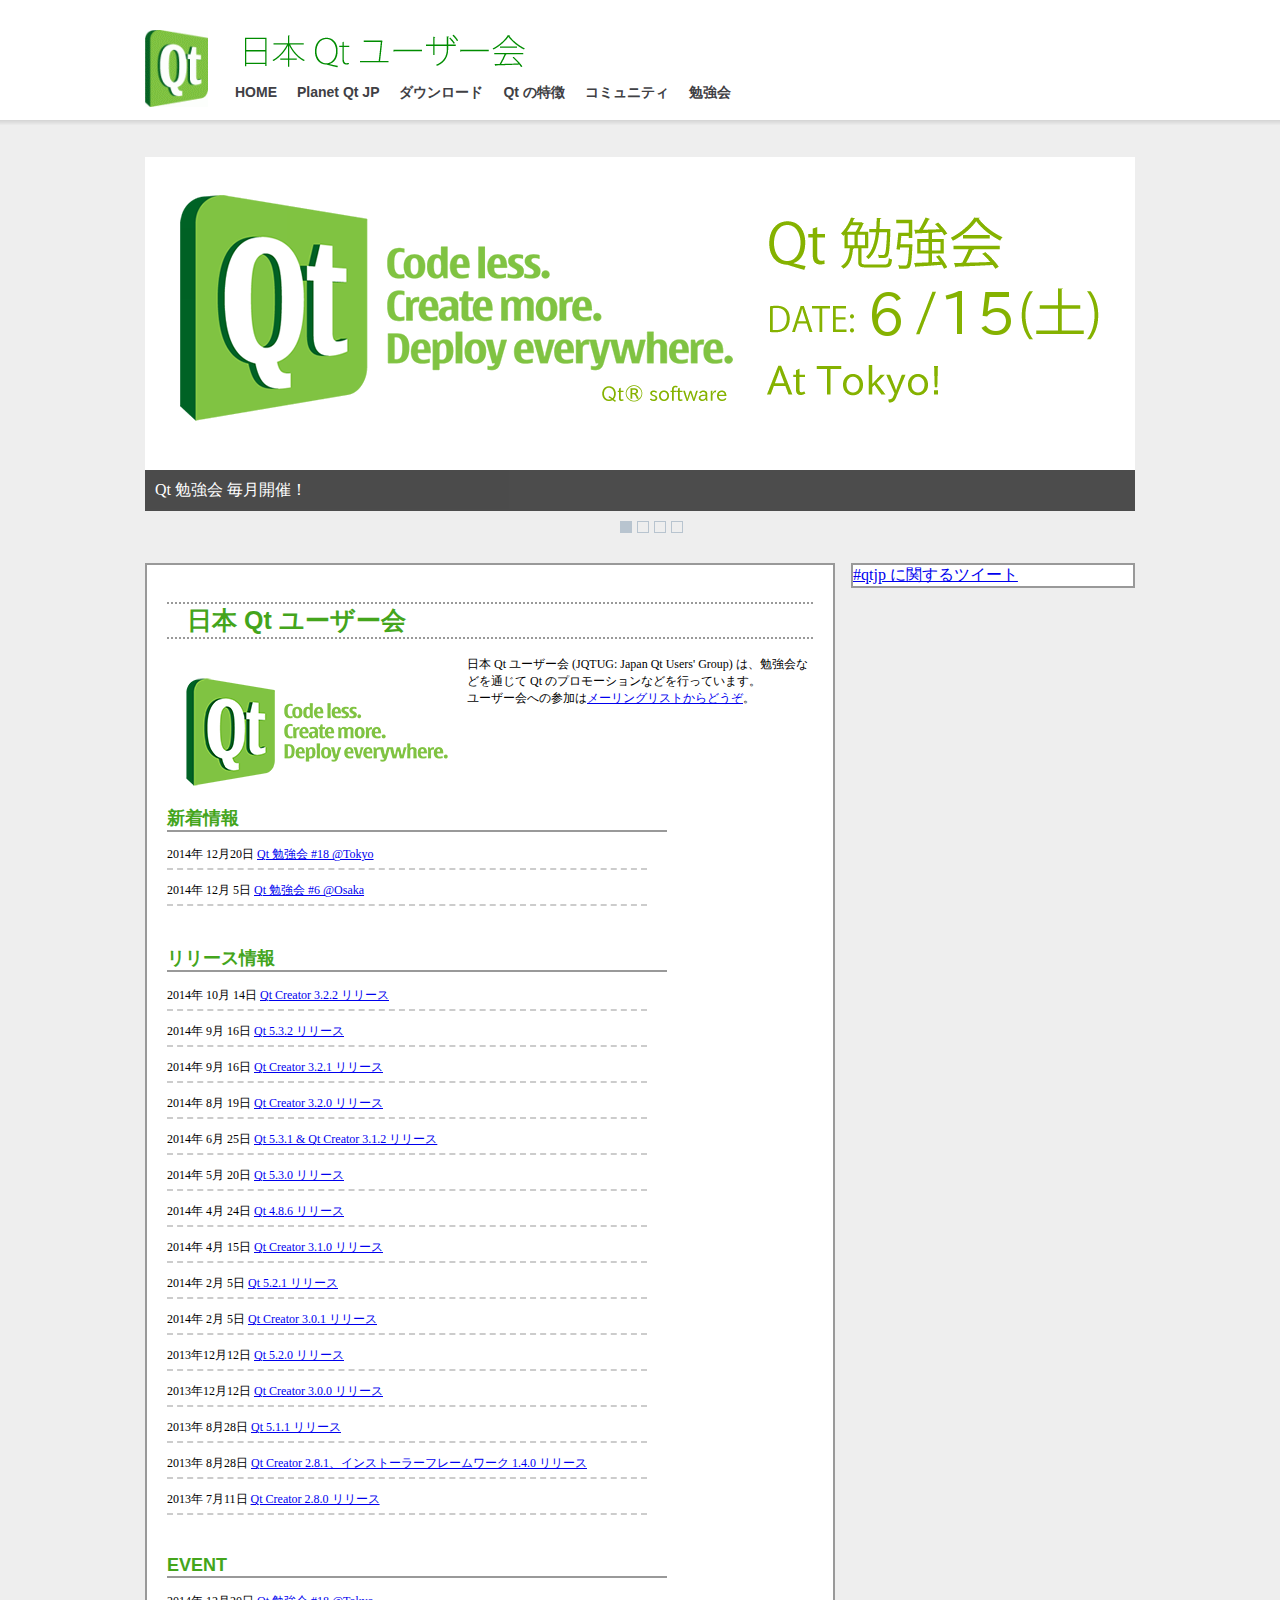
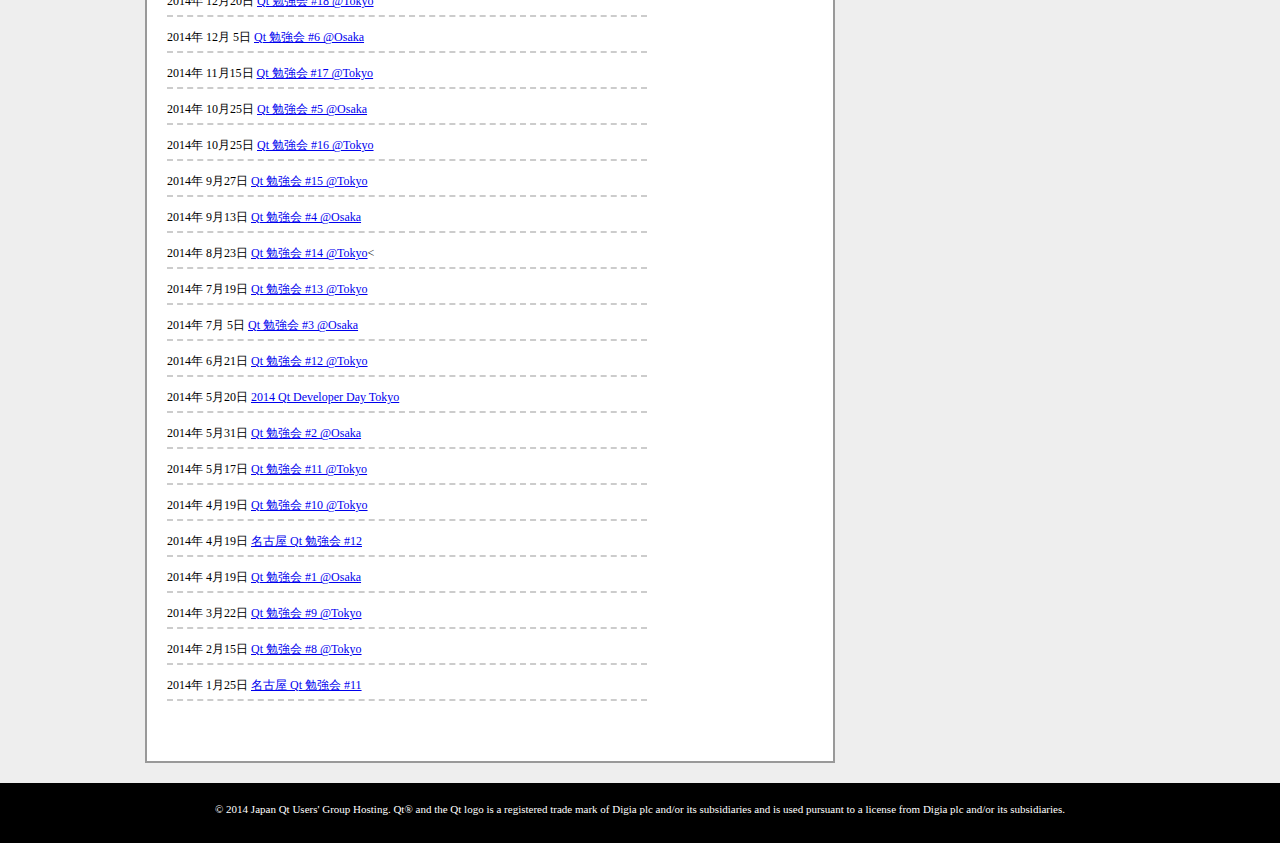
<file: index.html>
﻿<!doctype html>
<html>
<head>
<meta charset="utf-8">
<title>日本 Qt ユーザー会 - Japan Qt Users' Group</title>
<meta name='keywords' content='qt, qt-users, qt ユーザー, ユーザー会, solved, qml, qt quick, howto, qt creator, symbian, learning, windows, tutorial, wiki, mobility api, linux, problem, build, binding, example, qt webkit, please rename, qmake, python, error, forum, mobile, embedded, pyside, getting started, mac os, plugin, qt4, qt5' />
<meta name='description' content="日本 Qt ユーザー会 (JQTUG: Japan Qt Users' Group) は、勉強会などを通じて Qt のプロモーションなどを行っています。" />

<link rel="icon" href="/favicon.ico" type="image/x-icon" />
<link href="./css/global.css" rel="stylesheet" type="text/css">
<link href="css/coin-slider-styles.css" rel="stylesheet" type="text/css">
<!--[if lt IE 9]>
<script type="text/javascript" src="scripts/html5.js"></script>
<![endif]-->

<link rel="icon" href="./favicon.ico" type="image/x-icon" />
<link rel="shortcut icon" href="./favicon.ico" type="image/x-icon" />

<script src="http://ajax.googleapis.com/ajax/libs/jquery/1.9.1/jquery.min.js"></script>
<script type="text/javascript" src="scripts/coin-slider.min.js"></script>
<script type="text/javascript">
  $(document).ready(function() {
	$('#coin-slider').coinslider({ width: 990, height : 354, titleSpeed: 200, delay: 5000 });

  });
</script>

</head>
<body>
<div class="wrapper">
<header>
<div id="logo">
<img src="image/Qt_master_logo_CMYK_noback.gif" width="63" height="77" alt="logo" />
</div>
<div id="linklist">
  <img src="image/JQUG.png" alt="Japan Qt Users' Group" width="400" height="52" />
</div>
<nav>
<ul>
<li><a href="index.html">HOME</a></li>
<li><a href="http://planet.qt-users.jp">Planet Qt JP</a></li>
<li><a href="download.html">ダウンロード</a></li>
<li><a href="features.html">Qt の特徴</a></li>
<li><a href="community.html">コミュニティ</a></li>
<li><a href="http://workshop.qt-users.jp">勉強会</a></li>
</ul>
</nav>
</header>


<div id='coin-slider'>

<a href="http://workshop.qt-users.jp"><img src="images/latest_workshop.png"
alt="Qt 勉強会 毎月開催！" />
<span>Qt 勉強会 毎月開催！</span>
</a>

<a href="features.html">
<img src="images/lotofdemos.png" alt="Qt は豊富なデモとドキュメンテーションを備えており、学習が効率良く進みます" />
<span>Qt は豊富なデモとドキュメンテーションを備えており、学習が効率良く進みます</span>
</a>

<a href="features.html">
<img src="images/UI.png" alt="Qt CreatorのUIのエディタでパワフルなUIを効率良く作成できます" />
<span>Qt CreatorのUIのエディタでパワフルなUIを効率良く作成できます</span>
</a>

<a href="features.html">
<img src="images/WMLU.png" alt="Qt はWindows,Mac OS X,Linux,UNIXで動作し、AndroidやiOSにも対応しています" />
<span>Qt はWindows,Mac OS X,Linux,UNIXで動作し、AndroidやiOSにも対応しています</span>
</a>
        </div>


    <div id="space">
	<div id="contents">

    <section>
    <article>
    <h1>日本 Qt ユーザー会</h1>
    <img src="image/Qt_Software_logo_s.png" alt="Qt Logo" width="300" height="150" class="left" />
    <p>
    日本 Qt ユーザー会 (JQTUG: Japan Qt Users' Group) は、勉強会などを通じて Qt のプロモーションなどを行っています。<br>
    ユーザー会への参加は<a href="community.html">メーリングリストからどうぞ</a>。
    </p>
    </article>
    <article>
    <h2>新着情報</h2>
    <p class="aList">
    2014年 12月20日
    <a href="http://workshop.qt-users.jp/?p=227">Qt 勉強会 #18 @Tokyo</a>
    </p>
    <p class="aList">
    2014年 12月 5日
    <a href="http://workshop.qt-users.jp/?p=224">Qt 勉強会 #6 @Osaka</a>
    </p>
    </article>
    <article>
    <h2>リリース情報</h2>
    <p class="aList">
      2014年 10月 14日
      <a href="http://blog.qt.digia.com/blog/2014/10/14/qt-creator-3-2-2-released/">Qt Creator 3.2.2 リリース</a>
    </p>
    <p class="aList">
      2014年 9月 16日
      <a href="http://blog.qt.digia.com/blog/2014/09/16/qt-5-3-2-released-with-qt-creator-3-2-1/">Qt 5.3.2 リリース</a>
    </p>
    <p class="aList">
      2014年 9月 16日
      <a href="http://blog.qt.digia.com/blog/2014/09/16/qt-creator-3-2-1-released/">Qt Creator 3.2.1 リリース</a>
    </p>
   <p class="aList">
      2014年 8月 19日
      <a href="http://blog.qt.digia.com/blog/2014/08/19/qt-creator-3-2-0-released/">Qt Creator 3.2.0 リリース</a>
    </p>
    <p class="aList">
      2014年 6月 25日
      <a href="http://blog.qt.digia.com/blog/2014/06/25/qt-5-3-1-released/">Qt 5.3.1 & Qt Creator 3.1.2 リリース</a>
    </p>
    <p class="aList">
      2014年 5月 20日
      <a href="http://blog.qt.digia.com/blog/2014/05/20/qt-5-3-released/">Qt 5.3.0 リリース</a>
    </p>
    <p class="aList">
      2014年 4月 24日
      <a href="http://blog.qt.digia.com/blog/2014/04/24/qt-4-8-6-released/">Qt 4.8.6 リリース</a>
    </p>
    <p class="aList">
      2014年 4月 15日
      <a href="http://blog.qt.digia.com/blog/2014/04/15/qt-creator-3-1-0-released/">Qt Creator 3.1.0 リリース</a>
    </p>
    <p class="aList">
      2014年 2月 5日
      <a href="http://blog.qt.digia.com/blog/2014/02/05/qt-5-2-1-released/">Qt 5.2.1 リリース</a>
    </p>
    <p class="aList">
      2014年 2月 5日
      <a href="http://blog.qt.digia.com/blog/2014/02/05/qt-creator-3-0-1-released/">Qt Creator 3.0.1 リリース</a>
    </p>
    <p class="aList">
      2013年12月12日
      <a href="http://blog.qt.digia.com/blog/2013/08/28/qt-5-1-1-released/">Qt 5.2.0 リリース</a>
    </p>
    <p class="aList">
      2013年12月12日
      <a href="http://blog.qt.digia.com/blog/2013/07/11/qt-creator-2-8-0-released/">Qt Creator 3.0.0 リリース</a>
    </p>
    <p class="aList">
      2013年 8月28日
      <a href="http://blog.qt.digia.com/blog/2013/08/28/qt-5-1-1-released/">Qt 5.1.1 リリース</a>
    </p>
    <p class="aList">
      2013年 8月28日
      <a href="http://blog.qt.digia.com/blog/2013/08/28/qt-creator-2-8-1-installer-framework-1-4-0-released/">Qt Creator 2.8.1、インストーラーフレームワーク 1.4.0 リリース</a>
    </p>
    <p class="aList">
      2013年 7月11日
      <a href="http://blog.qt.digia.com/blog/2013/07/11/qt-creator-2-8-0-released/">Qt Creator 2.8.0 リリース</a>
    </p>
    </article>
    <article>
    <h2>EVENT</h2>
    <p class="aList">
    2014年 12月20日
    <a href="http://workshop.qt-users.jp/?p=227">Qt 勉強会 #18 @Tokyo</a>
    </p>
    <p class="aList">
    2014年 12月 5日
    <a href="http://workshop.qt-users.jp/?p=224">Qt 勉強会 #6 @Osaka</a>
    </p>
    <p class="aList">
    2014年 11月15日
    <a href="http://workshop.qt-users.jp/?p=219">Qt 勉強会 #17 @Tokyo</a>
    </p>
    <p class="aList">
    2014年 10月25日
    <a href="http://workshop.qt-users.jp/?p=216">Qt 勉強会 #5 @Osaka</a>
    </p>
    <p class="aList">
    2014年 10月25日
    <a href="http://workshop.qt-users.jp/?p=214">Qt 勉強会 #16 @Tokyo</a>
    </p>
    <p class="aList">
    2014年 9月27日
    <a href="http://workshop.qt-users.jp/?p=205">Qt 勉強会 #15 @Tokyo</a>
    </p>
    <p class="aList">
    2014年 9月13日
    <a href="http://workshop.qt-users.jp/?p=200">Qt 勉強会 #4 @Osaka</a>
    </p>
    <p class="aList">
    2014年 8月23日
    <a href="http://workshop.qt-users.jp/?p=197">Qt 勉強会 #14 @Tokyo</a><
    </p>
    <p class="aList">
    2014年 7月19日
    <a href="http://workshop.qt-users.jp/?p=194">Qt 勉強会 #13 @Tokyo</a>
    </p>
    <p class="aList">
    2014年 7月 5日
    <a href="http://workshop.qt-users.jp/?p=191">Qt 勉強会 #3 @Osaka</a>
    </p>
    <p class="aList">
    2014年 6月21日
    <a href="http://workshop.qt-users.jp/?p=186">Qt 勉強会 #12 @Tokyo</a>
    </p>
    <p class="aList">
    2014年 5月20日
    <a href="http://qt.digia.com/jp/">2014 Qt Developer Day Tokyo</a>
    </p>
    <p class="aList">
    2014年 5月31日
    <a href="http://workshop.qt-users.jp/?p=182">Qt 勉強会 #2 @Osaka</a>
    </p>
    <p class="aList">
    2014年 5月17日
    <a href="http://workshop.qt-users.jp/?p=180">Qt 勉強会 #11 @Tokyo</a>
    </p>
    <p class="aList">
    2014年 4月19日
    <a href="http://workshop.qt-users.jp/?p=162">Qt 勉強会 #10 @Tokyo</a>
    </p>
    <p class="aList">
    2014年 4月19日
    <a href="http://workshop.qt-users.jp/?p=158">名古屋 Qt 勉強会 #12</a>
    </p>
    <p class="aList">
    2014年 4月19日
    <a href="http://workshop.qt-users.jp/?p=152">Qt 勉強会 #1 @Osaka</a>
    </p>
    <p class="aList">
    2014年 3月22日
    <a href="http://workshop.qt-users.jp/?p=148">Qt 勉強会 #9 @Tokyo</a>
    </p>
    <p class="aList">
    2014年 2月15日
    <a href="http://workshop.qt-users.jp/?p=140">Qt 勉強会 #8 @Tokyo</a>
    </p>
    <p class="aList">
    2014年 1月25日
    <a href="http://workshop.qt-users.jp/?p=119">名古屋 Qt 勉強会 #11</a>
    </p>
    </article>
    </section>
    </div>
    <aside>
    <a class="twitter-timeline" href="https://twitter.com/search?q=%23qtjp" data-widget-id="332794354416631810">#qtjp に関するツイート</a>
    <script>!function(d,s,id){var js,fjs=d.getElementsByTagName(s)[0],p=/^http:/.test(d.location)?'http':'https';if(!d.getElementById(id)){js=d.createElement(s);js.id=id;js.src=p+"://platform.twitter.com/widgets.js";fjs.parentNode.insertBefore(js,fjs);}}(document,"script","twitter-wjs");</script>
    </aside>
    </div>
    <div class="clear"></div>
    <footer>
      &copy; 2014 Japan Qt Users' Group Hosting. Qt&reg; and the Qt logo is a registered trade mark of Digia plc and/or its subsidiaries and is used pursuant to a license from Digia plc and/or its subsidiaries.
    </footer>
    </div>
</body>
</html>
</file>
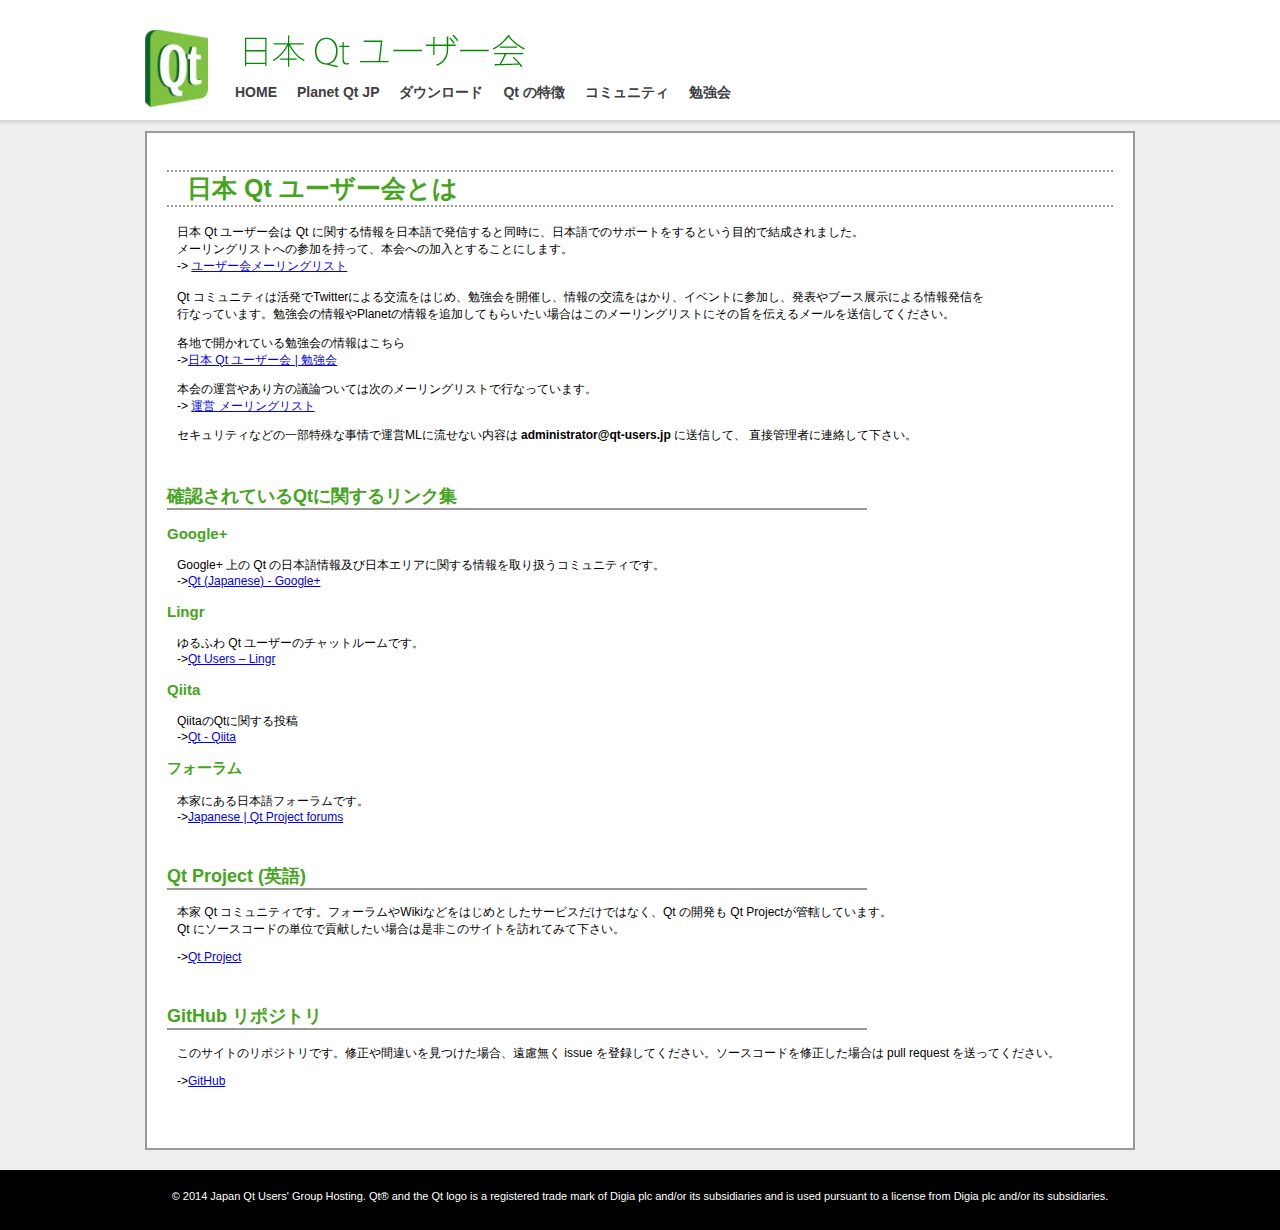
<file: community.html>
<!doctype html>
<html>
<head>
<meta charset="utf-8">
<title>コミュニティ | 日本 Qt ユーザー会</title>
<meta name='keywords' content='qt, qt-users, qt ユーザー, ユーザー会, solved, qml, qt quick, howto, qt creator, symbian, learning, windows, tutorial, wiki, mobility api, linux, problem, build, binding, example, qt webkit, please rename, qmake, python, error, forum, mobile, embedded, pyside, getting started, mac os, plugin' />
<meta name='description' content="日本 Qt ユーザー会 (JQTUG: Japan Qt Users' Group) は、主に Qt のローカライズや、日本における Qt のプロモーションなどを行っています。" />
<link rel="icon" href="/favicon.ico" type="image/x-icon" />
<link href="./css/other.css" rel="stylesheet" type="text/css">
<!--[if lt IE 9]>
<script type="text/javascript" src="scripts/html5.js"></script>
<![endif]-->
<link rel="icon" href="./favicon.ico" type="image/x-icon" />
<link rel="shortcut icon" href="./favicon.ico" type="image/x-icon" />
</head>
<body>
<div class="wrapper">
<header>
<div id="logo">
<img src="image/Qt_master_logo_CMYK_noback.gif" width="63" height="77" alt="logo" />
</div>
<div id="linklist">
  <img src="image/JQUG.png" alt="Japan Qt Users' Group" width="400" height="52" />
</div>
<nav>
<ul>
<li><a href="index.html">HOME</a></li>
<li><a href="http://planet.qt-users.jp">Planet Qt JP</a></li>
<li><a href="download.html">ダウンロード</a></li>
<li><a href="features.html">Qt の特徴</a></li>
<li><a href="community.html">コミュニティ</a></li>
<li><a href="http://workshop.qt-users.jp">勉強会</a></li>
</ul>
</nav>
</header>

    <div id="space" >
	<div id="contents">

        <section>
            <article>
    <h1>日本 Qt ユーザー会とは</h1>
    <p>
      日本 Qt ユーザー会は Qt に関する情報を日本語で発信すると同時に、日本語でのサポートをするという目的で結成されました。<br>
      メーリングリストへの参加を持って、本会への加入とすることにします。<br>
      -&gt;
      <a href="http://qt-users.jp/mailman/listinfo/qt-users">ユーザー会メーリングリスト</a><br>
      <br>
      Qt コミュニティは活発でTwitterによる交流をはじめ、勉強会を開催し、情報の交流をはかり、イベントに参加し、発表やブース展示による情報発信を<br>
      行なっています。勉強会の情報やPlanetの情報を追加してもらいたい場合はこのメーリングリストにその旨を伝えるメールを送信してください。
    </p>

    <p>
      各地で開かれている勉強会の情報はこちら<br>
      -&gt;<a href="http://workshop.qt-users.jp/">日本 Qt ユーザー会 | 勉強会</a>
    </p>

    <p>
      本会の運営やあり方の議論ついては次のメーリングリストで行なっています。<br>
      -&gt;
      <a href="https://groups.google.com/forum/#!forum/qt-users">運営 メーリングリスト</a>
    </p>

    <p>
      セキュリティなどの一部特殊な事情で運営MLに流せない内容は <strong>administrator@qt-users.jp</strong> に送信して、
      直接管理者に連絡して下さい。
    </p>

    </article>
      <article>
    <h2>確認されているQtに関するリンク集</h2>

    <h3>Google+</h3>
    <p>
      Google+ 上の Qt の日本語情報及び日本エリアに関する情報を取り扱うコミュニティです。<br>
      -&gt;<a href="https://plus.google.com/u/0/communities/113562280557375055945">Qt (Japanese) - Google+</a>
    </p>
    <h3>Lingr</h3>
    <p>
      ゆるふわ Qt ユーザーのチャットルームです。<br>
      -&gt;<a href="http://lingr.com/room/qtusers">Qt Users – Lingr</a>
    </p>
    <h3>Qiita</h3>
    <p>
      QiitaのQtに関する投稿<br>
      -&gt;<a href="http://qiita.com/tags/qt">Qt - Qiita</a>
    </p>
    <h3>フォーラム</h3>
    <p>
      本家にある日本語フォーラムです。<br>
      -&gt;<a href="http://qt-project.org/forums/viewforum/42/">Japanese | Qt Project forums</a>
    </p>

      </article>
      <article>
      <h2>Qt Project (英語)</h2>
      <p>
        本家 Qt コミュニティです。フォーラムやWikiなどをはじめとしたサービスだけではなく、Qt の開発も Qt Projectが管轄しています。<br>
        Qt にソースコードの単位で貢献したい場合は是非このサイトを訪れてみて下さい。
      </p>
      <p>-&gt;<a href="https://qt-project.org/">Qt Project</a></p>
      </article>
      <article>
      <h2>GitHub リポジトリ</h2>
      <p>このサイトのリポジトリです。修正や間違いを見つけた場合、遠慮無く issue を登録してください。ソースコードを修正した場合は pull request を送ってください。</p>
      <p>-&gt;<a href="https://github.com/qt-users">GitHub</a></p>
      </article>
    </section>
    </div>
    </div>
    <div class="clear"></div>
    <footer>
      &copy; 2014 Japan Qt Users' Group Hosting. Qt&reg; and the Qt logo is a registered trade mark of Digia plc and/or its subsidiaries and is used pursuant to a license from Digia plc and/or its subsidiaries.
    </footer>
    </div>
</body>
</html>
</file>
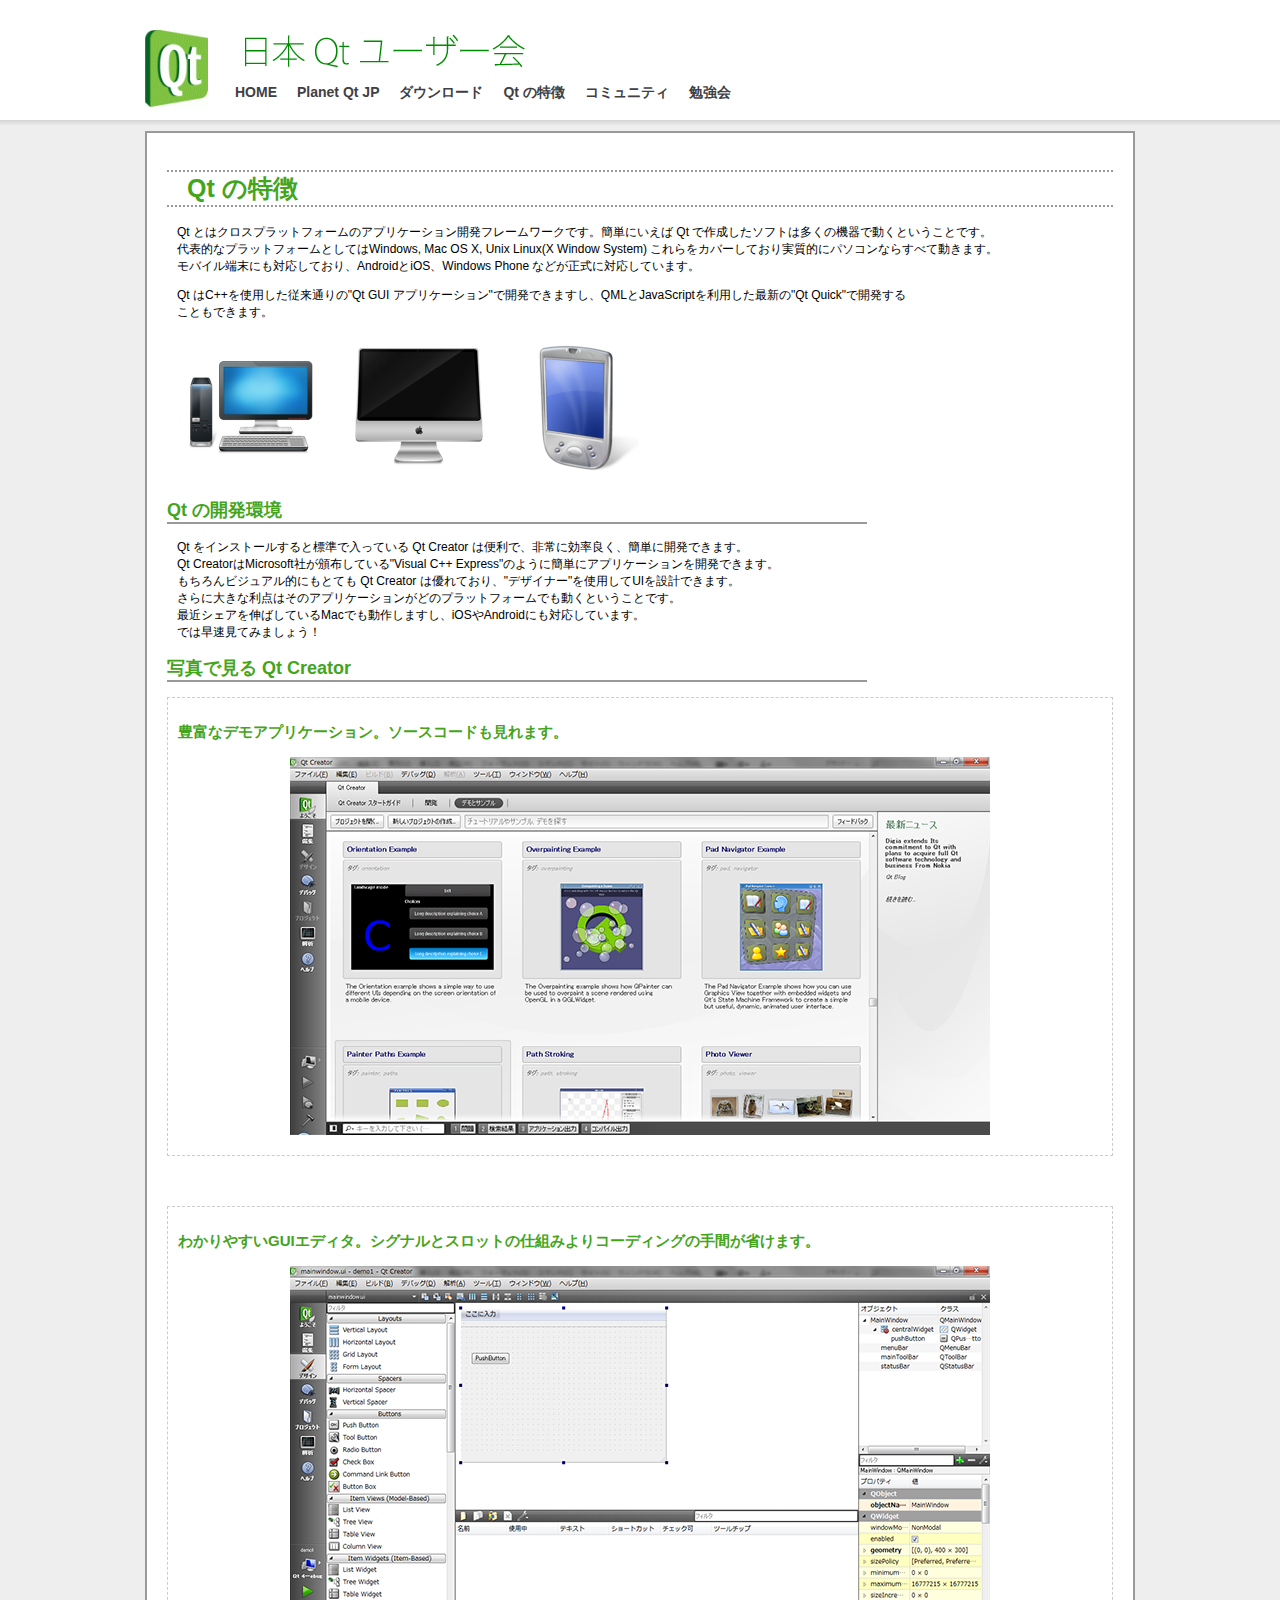
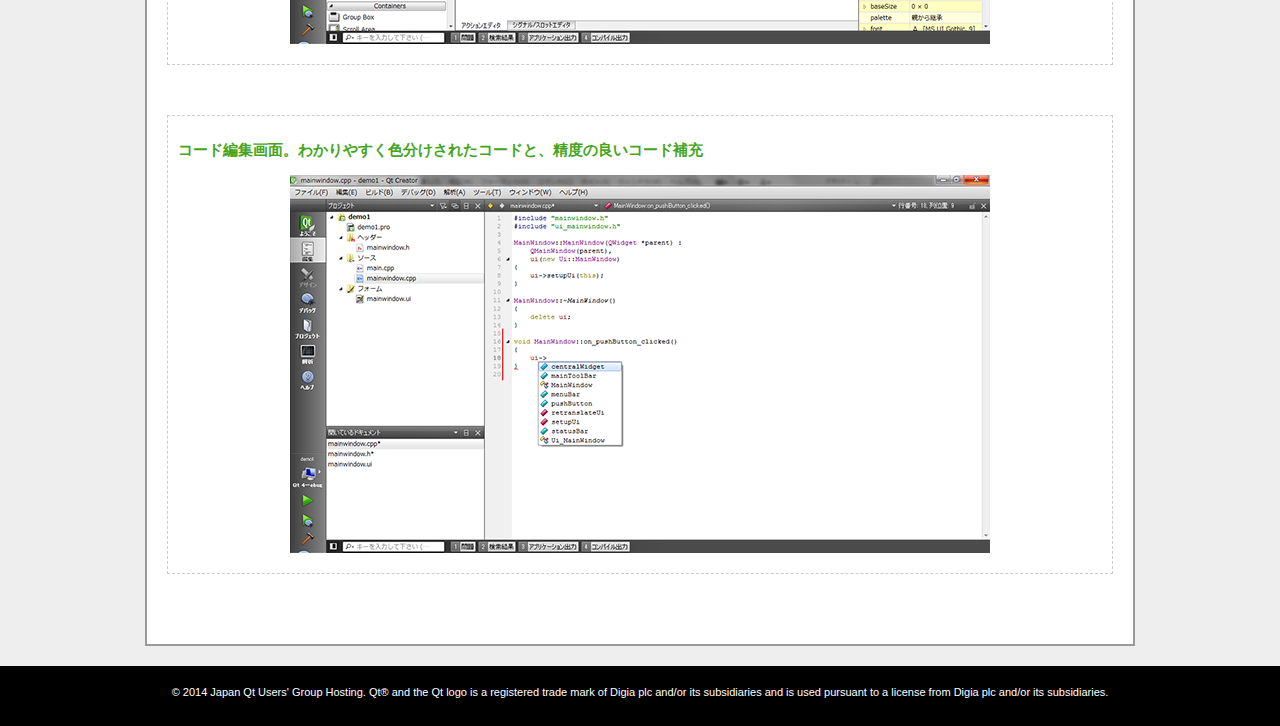
<file: features.html>
<!doctype html>
<html>
<head>
<meta charset="utf-8">
<title>Qt の特徴 | Japan Qt Users' Group</title>
<meta name='keywords' content='qt, qt-users, qt ユーザー, ユーザー会, solved, qml, qt quick, howto, qt creator, symbian, learning, windows, tutorial, wiki, mobility api, linux, problem, build, binding, example, qt webkit, please rename, qmake, python, error, forum, mobile, embedded, pyside, getting started, mac os, plugin' />
<meta name='description' content="日本 Qt ユーザー会 (JQTUG: Japan Qt Users' Group) は、主に Qt のローカライズや、日本における Qt のプロモーションなどを行っています。" />
<link rel="icon" href="/favicon.ico" type="image/x-icon" />
<link href="./css/other.css" rel="stylesheet" type="text/css">
<!--[if lt IE 9]>
<script type="text/javascript" src="scripts/html5.js"></script>
<![endif]-->
<link rel="icon" href="./favicon.ico" type="image/x-icon" />
<link rel="shortcut icon" href="./favicon.ico" type="image/x-icon" />
</head>
<body>
<div class="wrapper">
<header>
<div id="logo">
<img src="image/Qt_master_logo_CMYK_noback.gif" width="63" height="77" alt="logo" />
</div>
<div id="linklist">
  <img src="image/JQUG.png" alt="Japan Qt Users' Group" width="400" height="52" />
</div>
<nav>
<ul>
<li><a href="index.html">HOME</a></li>
<li><a href="http://planet.qt-users.jp">Planet Qt JP</a></li>
<li><a href="download.html">ダウンロード</a></li>
<li><a href="features.html">Qt の特徴</a></li>
<li><a href="community.html">コミュニティ</a></li>
<li><a href="http://workshop.qt-users.jp">勉強会</a></li>
</ul>
</nav>
</header>

    <div id="space">
	<div id="contents">

        <section>
      <article>
    <h1>Qt の特徴</h1>
    <p>
     Qt とはクロスプラットフォームのアプリケーション開発フレームワークです。簡単にいえば Qt で作成したソフトは多くの機器で動くということです。<br>
    代表的なプラットフォームとしてはWindows, Mac OS X, Unix Linux(X Window System)
    これらをカバーしており実質的にパソコンならすべて動きます。<br>
    モバイル端末にも対応しており、AndroidとiOS、Windows Phone などが正式に対応しています。</p>
    <p> Qt はC++を使用した従来通りの&quot;Qt GUI アプリケーション&quot;で開発できますし、QMLとJavaScriptを利用した最新の&quot;Qt Quick&quot;で開発する<br>
    こともできます。</p>
    <p><img src="./image/1351070638_-desktop.png" alt="Windows" width="128" height="128" /><img src="./image/1351070715_iMac.png" alt="Mac" width="128" height="128" /><img src="./image/1351070699_ipod_mount.png" alt="Smart Phone" width="128" height="128" /></p>

    <h2>Qt の開発環境</h2>
    <p>
     Qt をインストールすると標準で入っている Qt Creator は便利で、非常に効率良く、簡単に開発できます。<br>
     Qt CreatorはMicrosoft社が頒布している"Visual C++ Express"のように簡単にアプリケーションを開発できます。<br>
     もちろんビジュアル的にもとても Qt Creator は優れており、"デザイナー"を使用してUIを設計できます。<br>
     さらに大きな利点はそのアプリケーションがどのプラットフォームでも動くということです。<br>
     最近シェアを伸ばしているMacでも動作しますし、iOSやAndroidにも対応しています。<br>
     では早速見てみましょう！
    </p>
    <h2>写真で見る Qt Creator</h2>


    <div class="qtcreator">
    <h3>豊富なデモアプリケーション。ソースコードも見れます。</h3>
    <img src="image/demo.png" width="700" height="378" alt="豊富なデモアプリケーション" >	
    </div>


    <div class="qtcreator">
    <h3>わかりやすいGUIエディタ。シグナルとスロットの仕組みよりコーディングの手間が省けます。</h3>
    <img src="image/step1.png" width="700" height="378" alt="わかりやすいGUIエディタ。シグナルとスロットの仕組みよりコーディングの手間が省けます。" >
    </div>


    <div class="qtcreator">
    <h3>コード編集画面。わかりやすく色分けされたコードと、精度の良いコード補充</h3>

    <img src="image/step2.png" width="700" height="378" alt="コード編集画面。わかりやすく色分けされたコードと、精度の良いコード補充。">
    </div>

	
      </article>
      </section>
    </div>
    </div>
    <div class="clear"></div>
    <footer>
      &copy; 2014 Japan Qt Users' Group Hosting. Qt&reg; and the Qt logo is a registered trade mark of Digia plc and/or its subsidiaries and is used pursuant to a license from Digia plc and/or its subsidiaries.
    </footer>
    </div>
</body>
</html>
</file>
<file: css/global.css>
@charset "utf-8";

/* CSS Document */

html,
body {
  height: 100%;
}

body > .wrapper {
  height: auto;
}

body {
  padding: 0;
  margin: 0;
  background-color: #EEEEEE;
  background-image: url(../image2/header.png);
  background-repeat: repeat-x;
}

header {
  width: 990px;
  height: 77px;
  margin-top: 30px;
  margin-right: auto;
  margin-left: auto;
}

div.wrapper {
  position: relative;
  min-height: 100%;
  padding-bottom: 80px;
  margin-top: 0;
  margin-right: auto;
  margin-left: auto;
}

#logo {
  float: left;
}

#linklist {
  height: 52px;
}

nav {
  float: right;
  width: 900px;
}

nav ul {
  height: 20px;
  padding: 0;
  margin: 0;
}

nav ul li {
  float: left;
  list-style-type: none;
}

nav ul li a {
  display: block;
  margin-right: 20px;
  font-family: "ヒラギノ角ゴ Pro W3", "Hiragino Kaku Gothic Pro", "メイリオ", Meiryo, Osaka, "ＭＳ Ｐゴシック", "MS PGothic", sans-serif;
  font-size: 14px;
  font-weight: 600;
  line-height: 20px;
  color: #404044;
  text-align: center;
  text-decoration: none;
  text-transform: capitalize;
}

nav ul li a:hover {
  color: #44a51c !important;
  text-decoration: none;
}

#contents {
  float: left;
  width: 690px;
  margin-top: 20px;
}

section {
  padding: 20px;
  background-color: #FFF;
  border: 2px solid #999;
}

section h1 {
  padding-left: 20px;
  font-family: "ヒラギノ角ゴ Pro W3", "Hiragino Kaku Gothic Pro", "メイリオ", Meiryo, Osaka, "ＭＳ Ｐゴシック", "MS PGothic", sans-serif;
  font-size: 25px;
  color: #44a51c;
  border-top-color: #999;
  border-bottom-color: #999;
  border-top-style: dotted;
  border-bottom-style: dotted;
  border-top-width: 2px;
  border-bottom-width: 2px;
}

section h2 {
  width: 500px;
  font-family: "ヒラギノ角ゴ Pro W3", "Hiragino Kaku Gothic Pro", "メイリオ", Meiryo, Osaka, "ＭＳ Ｐゴシック", "MS PGothic", sans-serif;
  font-size: 18px;
  color: #44a51c;
  border-bottom-color: #999999;
  border-bottom-style: solid;
  border-bottom-width: 2px;
}

section h3 {
  width: 500px;
  font-family: "ヒラギノ角ゴ Pro W3", "Hiragino Kaku Gothic Pro", "メイリオ", Meiryo, Osaka, "ＭＳ Ｐゴシック", "MS PGothic", sans-serif;
  font-size: 15px;
  color: #44a51c;
}

section p {
  font-size: 12px;
}

article {
  margin-bottom: 40px;
  clear: both;
}

.left {
  float: left;
}

.right {
  float: right;
}

.clear {
  clear: both;
}

.aList {
  width: 480px;
  padding-bottom: 5px;
  border-bottom-color: #CCC;
  border-bottom-style: dashed;
  border-bottom-width: 2px;
}

aside {
  float: right;
  width: 280px;
  margin-top: 20px;
  background-color: #FFF;
  border: 2px solid #999;
}

#space {
  width: 990px;
  margin-right: auto;
  margin-left: auto;
}

footer {
  position: absolute;
  bottom: 0;
  width: 100%;
  height: 40px;
  padding: 20px 0 0;
  font-size: 11px;
  color: #FFF;
  text-align: center;
  background-color: #000;
}
</file>
<file: css/other.css>
@charset "utf-8";

/* CSS Document */

html,
body {
  height: 100%;
}

body > .wrapper {
  height: auto;
}

body {
  padding: 0;
  margin: 0;
  font-family: "ヒラギノ角ゴ Pro W3", "Hiragino Kaku Gothic Pro", "メイリオ", Meiryo, Osaka, "ＭＳ Ｐゴシック", "MS PGothic", sans-serif;
  background-color: #EEEEEE;
  background-image: url(../image2/header.png);
  background-repeat: repeat-x;
}

div.wrapper {
  position: relative;
  min-height: 100%;
  padding-bottom: 80px;
  margin-top: 0;
  margin-right: auto;
  margin-left: auto;
}

header {
  width: 990px;
  height: 77px;
  margin-top: 30px;
  margin-right: auto;
  margin-left: auto;
}

#logo {
  float: left;
}

#linklist {
  height: 52px;
}

nav {
  float: right;
  width: 900px;
}

nav ul {
  height: 20px;
  padding: 0;
  margin: 0;
}

nav ul li {
  float: left;
  list-style-type: none;
}

nav ul li a {
  display: block;
  margin-right: 20px;
  font-family: "ヒラギノ角ゴ Pro W3", "Hiragino Kaku Gothic Pro", "メイリオ", Meiryo, Osaka, "ＭＳ Ｐゴシック", "MS PGothic", sans-serif;
  font-size: 14px;
  font-weight: 600;
  line-height: 20px;
  color: #404044;
  text-align: center;
  text-decoration: none;
  text-transform: capitalize;
}

nav ul li a:hover {
  color: #44a51c !important;
  text-decoration: none;
}

#contents {
  float: left;
  width: 990px;
  margin-top: 20px;
}

section {
  padding: 20px;
  background-color: #FFF;
  border: 2px solid #999;
}

section h1 {
  padding-left: 20px;
  font-family: "ヒラギノ角ゴ Pro W3", "Hiragino Kaku Gothic Pro", "メイリオ", Meiryo, Osaka, "ＭＳ Ｐゴシック", "MS PGothic", sans-serif;
  font-size: 25px;
  color: #44a51c;
  border-top-color: #999;
  border-bottom-color: #999;
  border-top-style: dotted;
  border-bottom-style: dotted;
  border-top-width: 2px;
  border-bottom-width: 2px;
}

section h2 {
  width: 700px;
  font-family: "ヒラギノ角ゴ Pro W3", "Hiragino Kaku Gothic Pro", "メイリオ", Meiryo, Osaka, "ＭＳ Ｐゴシック", "MS PGothic", sans-serif;
  font-size: 18px;
  color: #44a51c;
  border-bottom-color: #999999;
  border-bottom-style: solid;
  border-bottom-width: 2px;
}

section h3 {
  width: 700px;
  font-family: "ヒラギノ角ゴ Pro W3", "Hiragino Kaku Gothic Pro", "メイリオ", Meiryo, Osaka, "ＭＳ Ｐゴシック", "MS PGothic", sans-serif;
  font-size: 15px;
  color: #44a51c;
}

section p {
  font-size: 12px;
}

article {
  margin-bottom: 40px;
  clear: both;
}

article img {
  margin-top: 10px;
  margin-right: 30px;
  margin-bottom: 10px;
  margin-left: 10px;
}

article p {
  margin-left: 10px;
}

.qtcreator {
  padding: 10px;
  margin-bottom: 50px;
  border: 1px dashed #CCC;
}

.qtcreator img {
  display: block;
  margin-right: auto;
  margin-left: auto;
}

.left {
  float: left;
}

.right {
  float: right;
}

.clear {
  clear: both;
}

.aList {
  width: 480px;
  padding-bottom: 5px;
  border-bottom-color: #CCC;
  border-bottom-style: dashed;
  border-bottom-width: 2px;
}

aside {
  float: right;
  width: 280px;
  margin-top: 20px;
  background-color: #FFF;
  border: 2px solid #999;
}

#space {
  width: 990px;
  margin-right: auto;
  margin-left: auto;
}

footer {
  position: absolute;
  bottom: 0;
  width: 100%;
  height: 40px;
  padding: 20px 0 0;
  font-size: 11px;
  color: #FFF;
  text-align: center;
  background-color: #000;
}
</file>
<file: css/coin-slider-styles.css>
/*
	Coin Slider jQuery plugin CSS styles
	http://workshop.rs/projects/coin-slider
*/


.coin-slider {
	overflow: hidden;
	zoom: 1;
	position: relative;
	width: 990px;
	margin-top: 50px;
	margin-right: auto;
	margin-left: auto;
}
.coin-slider a{ text-decoration: none; outline: none; border: none; }

.cs-buttons { font-size: 0px; padding: 10px; float: left; }
.cs-buttons a { margin-left: 5px; height: 10px; width: 10px; float: left; border: 1px solid #B8C4CF; color: #B8C4CF; text-indent: -1000px; }
.cs-active { background-color: #B8C4CF; color: #FFFFFF; }

.cs-title { width: 970px; padding: 10px; background-color: #000000; color: #FFFFFF; }

.cs-prev,
.cs-next { background-color: #000000; color: #FFFFFF; padding: 0px 10px; }
</file>
